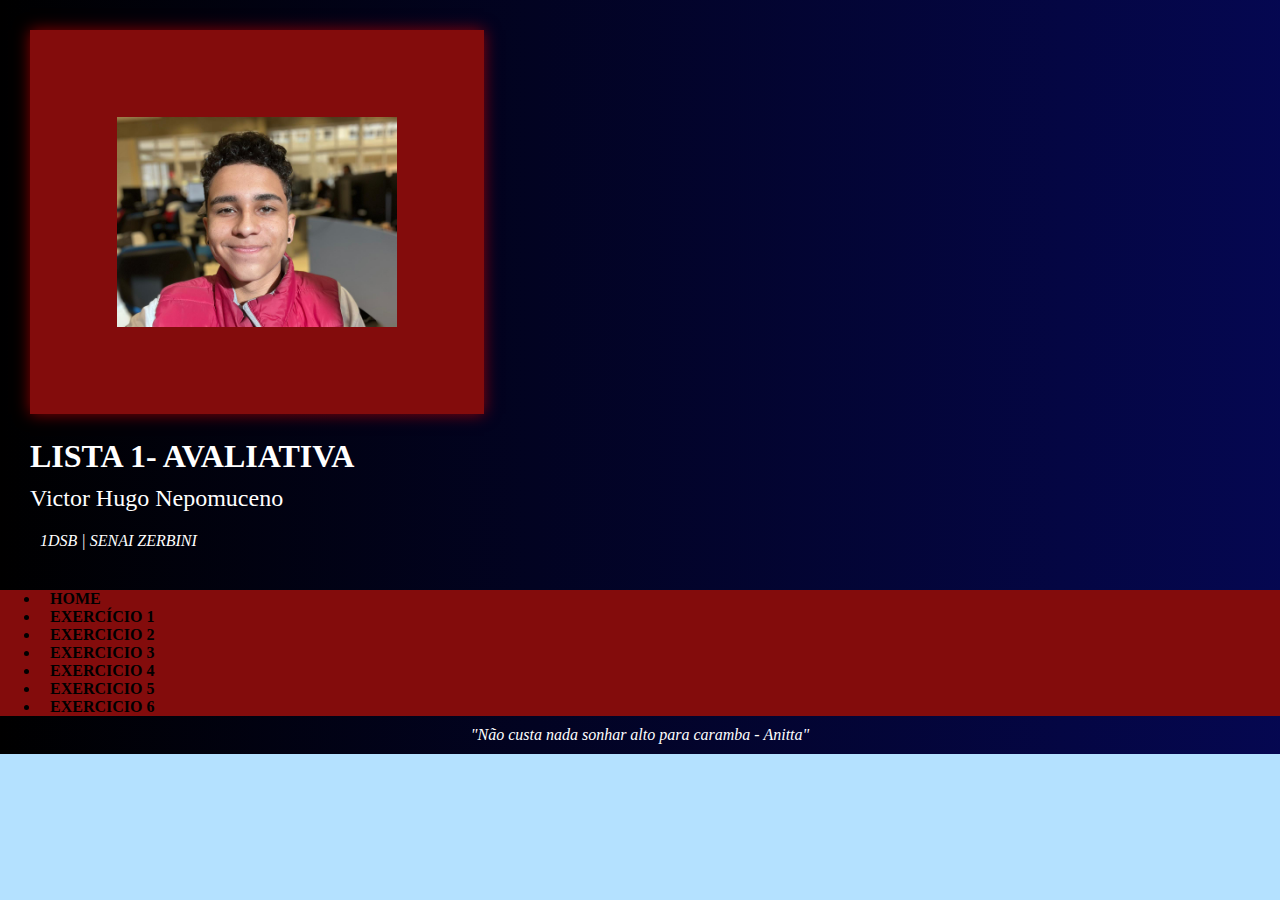
<file: index.html>
<!DOCTYPE html>
<html lang="pt-br">

<head>
    <meta charset="UTF-8">
    <meta name="viewport" content="width=device-width, initial-scale=1.0">

    <title>LISTA 1</title>

    <!-- css bootstrap -->
    <link href="https://cdn.jsdelivr.net/npm/bootstrap@5.0.2/dist/css/bootstrap.min.css" rel="stylesheet"
        integrity="sha384-EVSTQN3/azprG1Anm3QDgpJLIm9Nao0Yz1ztcQTwFspd3yD65VohhpuuCOmLASjC" crossorigin="anonymous">

    <!-- meu css -->
    <link rel="stylesheet" href="./estiloGeral.css">
</head>

<body>
<!-- CABEÇALHO -->
    <header class="cabecalho">
        <div class="row">
            <div class="col-3">
                <a href="https://www.instagram.com/victor.nepo/" target="_blank">
                    <img src="./foto-eu.jpg" alt="Foto do Victor Hugo" id="eu" class=" img-fluid">
                </a>
            </div>

            <div class="col-9">
                <h1 class="titulo">LISTA 1- AVALIATIVA</h1>
                <h2 class="subtitulo">Victor Hugo Nepomuceno</h2>
                <h3 id="DSB">1DSB | SENAI ZERBINI</h3>
            </div>
        </div>
    </header>

<!-- NAVBAR -->
    <nav class="navbar navbar-expand-lg navbar-light corzinha">
        <ul class="navbar-nav me-auto mb-2 mb-lg-0">
            <li class="nav-item"><a class="nav-link active" href="./index.html">HOME</a></li>
            <li class="nav-item"><a class="nav-link" href="./ex01.html">EXERCÍCIO 1</a></li>
            <li class="nav-item"><a class="nav-link" href="./ex02.html">EXERCICIO 2</a></li>
            <li class="nav-item"><a class="nav-link" href="./ex03.html">EXERCICIO 3</a></li>
            <li class="nav-item"><a class="nav-link" href="./ex04.html">EXERCICIO 4</a></li>
            <li class="nav-item"><a class="nav-link" href="./ex05.html">EXERCICIO 5</a></li>
            <li class="nav-item"><a class="nav-link" href="./ex06.html">EXERCICIO 6</a></li>

        </ul>
    </nav>






<!-- RODAPÉ -->
    <footer class="fixed-bottom rodape">
        <p>"Não custa nada sonhar alto para caramba - Anitta"</p>
    </footer>
</body>

</html>
</file>
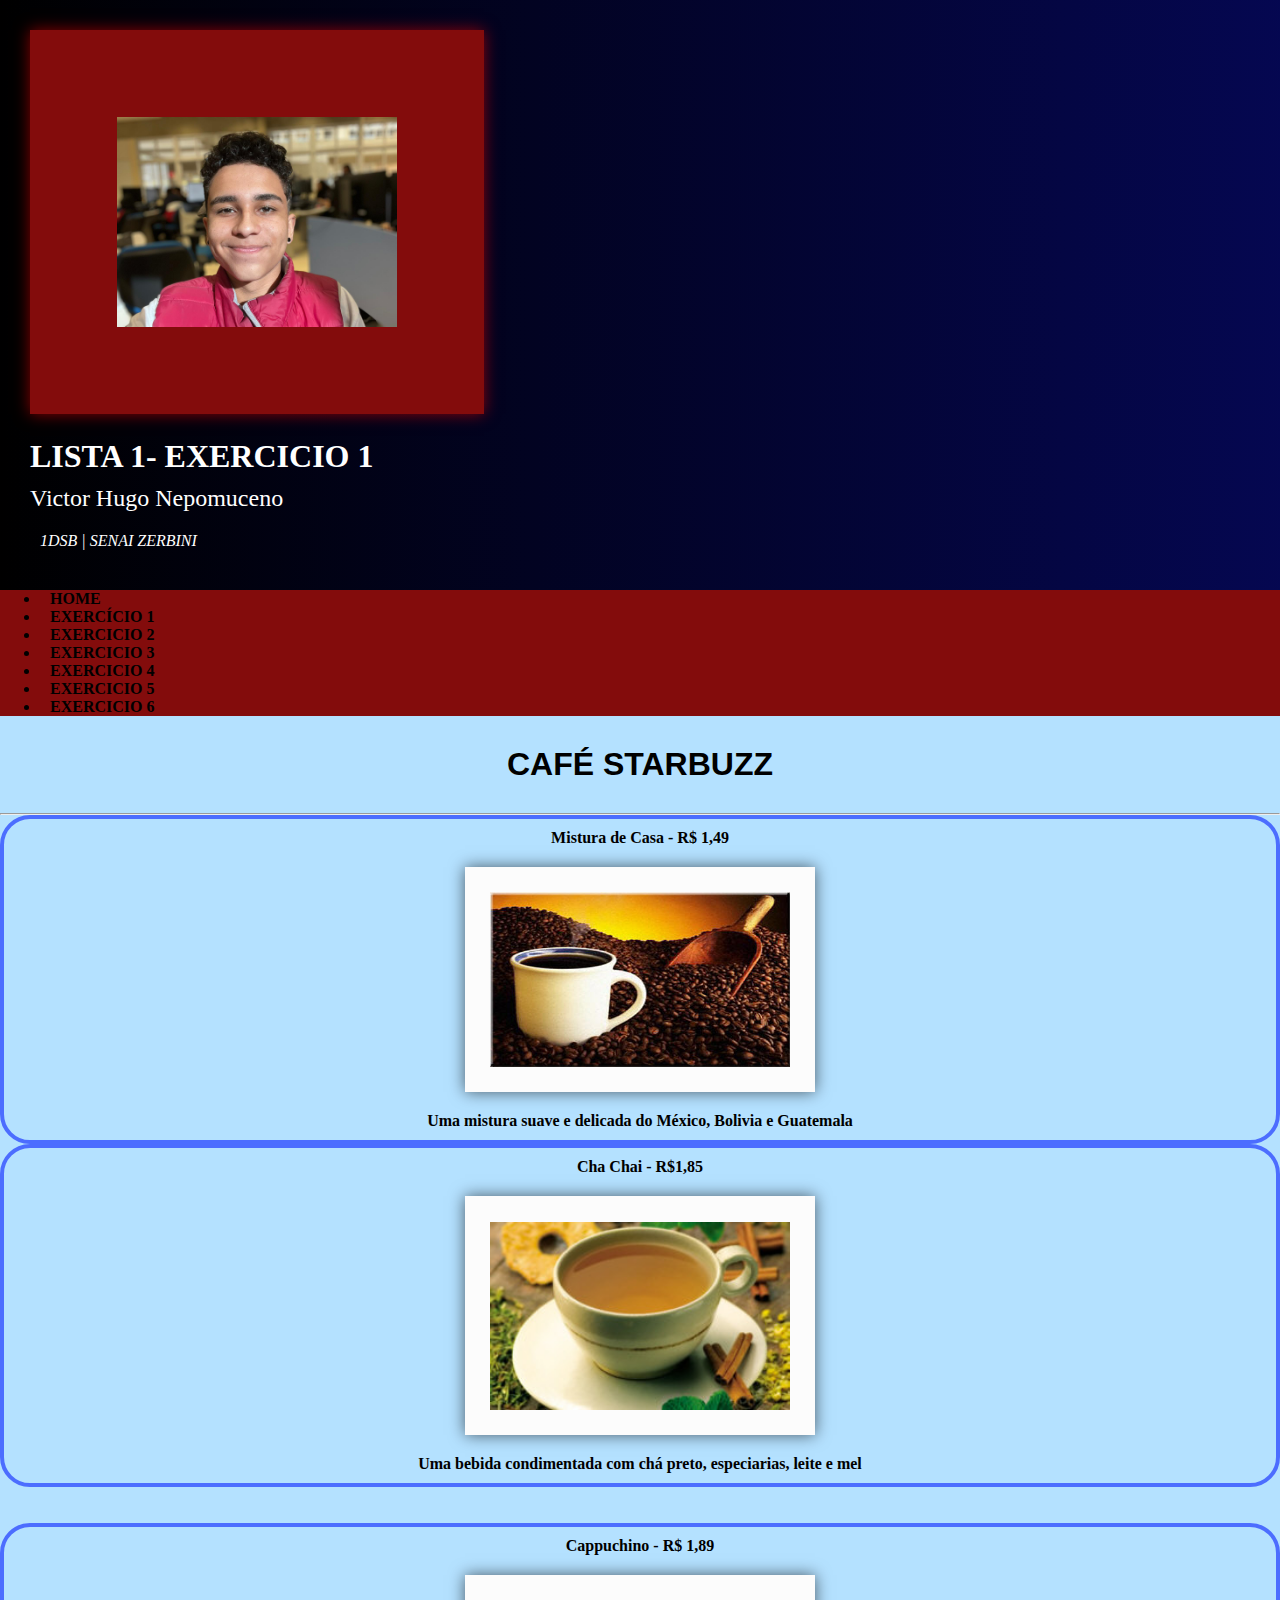
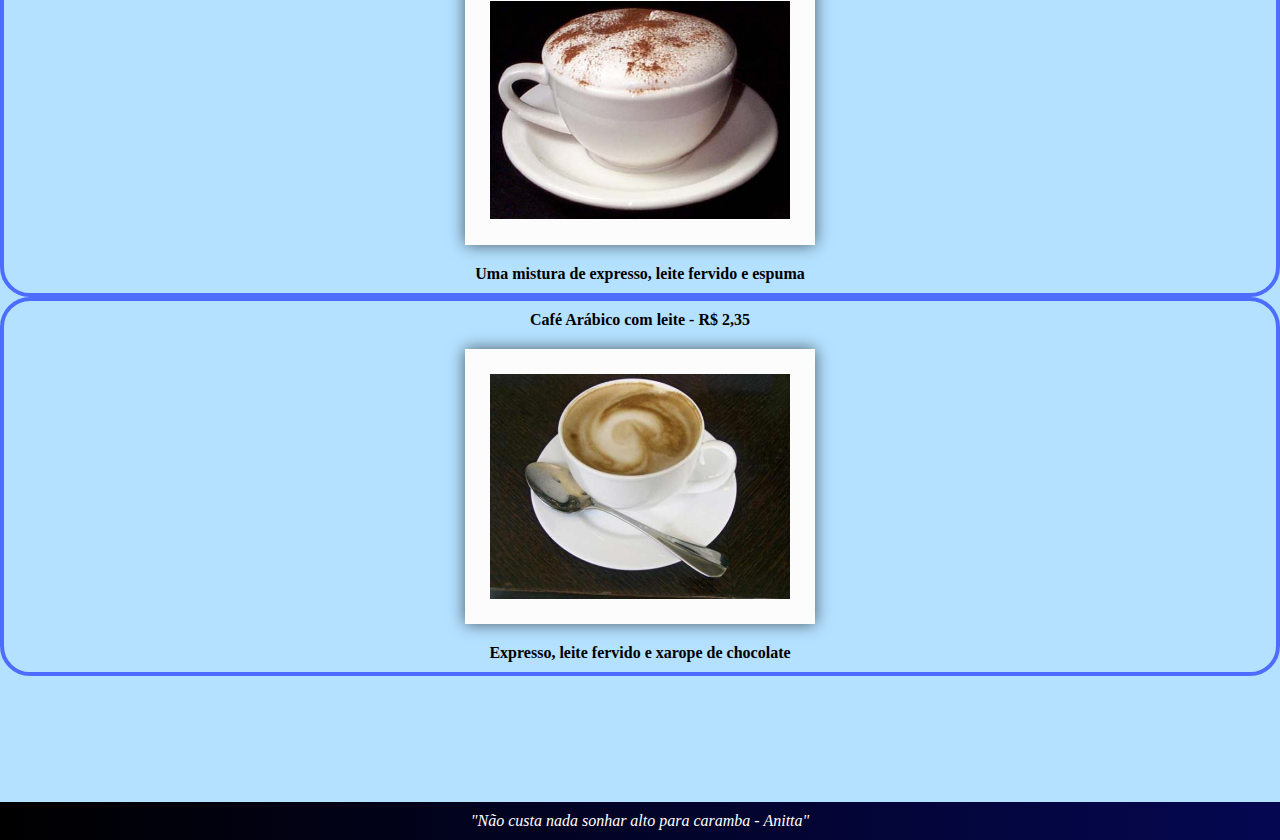
<file: ex01.html>
<!DOCTYPE html>
<html lang="pt-br">

<head>
    <meta charset="UTF-8">
    <meta http-equiv="X-UA-Compatible" content="IE=edge">
    <meta name="viewport" content="width=device-width, initial-scale=1.0">
    <title>Exercicio 1</title>

    <!-- css bootstrap -->
    <link href="https://cdn.jsdelivr.net/npm/bootstrap@5.0.2/dist/css/bootstrap.min.css" rel="stylesheet"
        integrity="sha384-EVSTQN3/azprG1Anm3QDgpJLIm9Nao0Yz1ztcQTwFspd3yD65VohhpuuCOmLASjC" crossorigin="anonymous">

    <!-- meu css -->
    <link rel="stylesheet" href="./estiloGeral.css">
</head>

<body>

    <!-- CABEÇALHO -->
    <header class="cabecalho">
        <div class="row">
            <div class="col-3">
                <a href="https://www.instagram.com/victor.nepo/" target="_blank">
                    <img src="./foto-eu.jpg" alt="Foto do Victor Hugo" id="eu" class="margem-img img-fluid">
                </a>
            </div>

            <div class="col-9">
                <h1 class="titulo">LISTA 1- EXERCICIO 1</h1>
                <h2 class="subtitulo">Victor Hugo Nepomuceno</h2>
                <h3 id="DSB">1DSB | SENAI ZERBINI</h3>
            </div>
        </div>
    </header>

    <!-- NAVBAR -->
    <nav class="navbar navbar-expand-lg navbar-light corzinha">
        <ul class="navbar-nav me-auto mb-2 mb-lg-0">
            <li class="nav-item"><a class="nav-link" href="./index.html">HOME</a></li>
            <li class="nav-item"><a class="nav-link active" href="./ex01.html">EXERCÍCIO 1</a></li>
            <li class="nav-item"><a class="nav-link" href="./ex02.html">EXERCICIO 2</a></li>
            <li class="nav-item"><a class="nav-link" href="./ex03.html">EXERCICIO 3</a></li>
            <li class="nav-item"><a class="nav-link" href="./ex04.html">EXERCICIO 4</a></li>
            <li class="nav-item"><a class="nav-link" href="./ex05.html">EXERCICIO 5</a></li>
            <li class="nav-item"><a class="nav-link" href="./ex06.html">EXERCICIO 6</a></li>

        </ul>
    </nav>

    <div>
        <h3 class="titulo-principal"> CAFÉ STARBUZZ</h3>

        <div class="row container-fluid">
            <hr>
            <div class="col-6">
                <div class="col-10 borda">
                    <h5 class="texto">Mistura de Casa - R$ 1,49</h5>
                    <img class="img-fluid margem-img itens-img" src="./mistura.jpg" alt="imagem do produto">
                    <p class="texto">Uma mistura suave e delicada do México, Bolivia e Guatemala</p>
                </div>
            </div>

            <div class="col-6">
                <div class="col-10 borda">
                    <h5 class="texto">Cha Chai - R$1,85</h5>
                    <img class="img-fluid margem-img itens-img" src="./cha.jpg" alt="imagem do produto">
                    <p class="texto">Uma bebida condimentada com chá preto, especiarias, leite e mel</p>
                </div>
            </div>
            
        </div>
        <br><br>
        <div class="row container-fluid">
            <div class="col-6">
                <div class="col-10 borda">
                    <h5 class="texto">Cappuchino - R$ 1,89</h5>
                    <img class="img-fluid margem-img itens-img" src="./cappucino.jpg" alt="imagem do produto">
                    <p class="texto">Uma mistura de expresso, leite fervido e espuma</p>
                </div>
            </div>

            <div class="col-6">
                <div class="col-10 borda">
                    <h5 class="texto">Café Arábico com leite - R$ 2,35</h5>
                    <img class="img-fluid margem-img itens-img" src="./cafe.jpg" alt="imagem do produto">
                    <p class="texto">Expresso, leite fervido e xarope de chocolate</p>
                </div>
            </div>
            
        </div>
        <!-- Br para deixar um espaçamento entre o footer e a div das imagens -->
        <br><br><br><br><br><br><br>
    </div>
    </div>




    <!-- RODAPÉ -->
    <footer class="fixed-bottom rodape">
        <p>"Não custa nada sonhar alto para caramba - Anitta"</p>
    </footer>
</body>

</html>
</file>
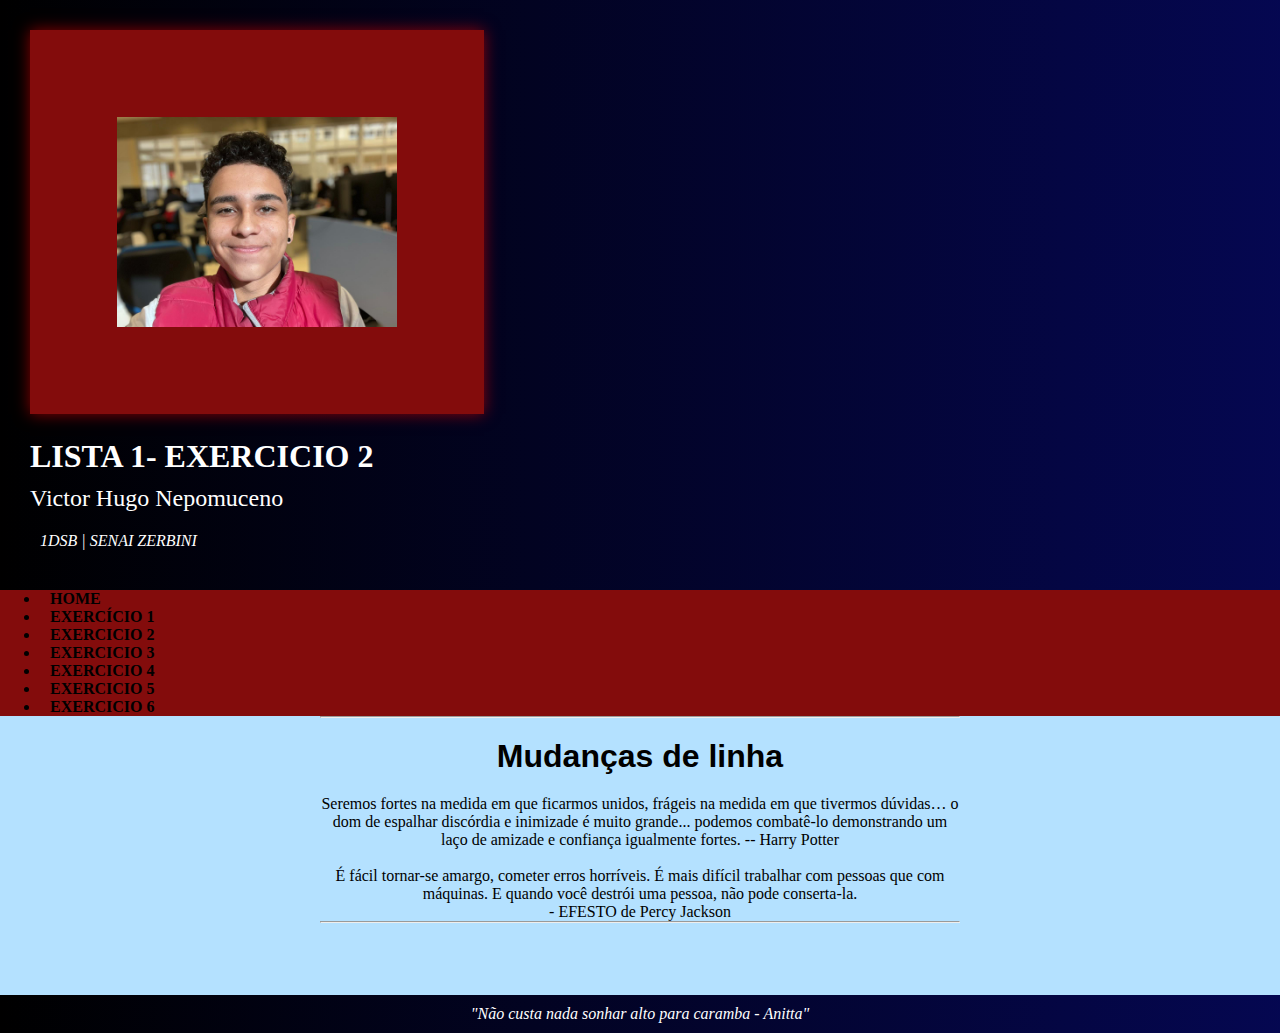
<file: ex02.html>
<!DOCTYPE html>
<html lang="pt-br">
<head>
    <meta charset="UTF-8">
    <meta http-equiv="X-UA-Compatible" content="IE=edge">
    <meta name="viewport" content="width=device-width, initial-scale=1.0">
    <title>Exercicio 2</title>

    <!-- css bootstrap -->
    <link href="https://cdn.jsdelivr.net/npm/bootstrap@5.0.2/dist/css/bootstrap.min.css" rel="stylesheet" integrity="sha384-EVSTQN3/azprG1Anm3QDgpJLIm9Nao0Yz1ztcQTwFspd3yD65VohhpuuCOmLASjC" crossorigin="anonymous">

    <!-- meu css -->
    <link rel="stylesheet" href="./estiloGeral.css">
</head>
<body>
    
    <!-- CABEÇALHO -->
    <header class="cabecalho">
        <div class="row">
            <div class="col-3">
                <a href="https://www.instagram.com/victor.nepo/" target="_blank">
                    <img src="./foto-eu.jpg" alt="Foto do Victor Hugo" id="eu" class="margem-img img-fluid">
                </a>
            </div>

            <div class="col-9">
                <h1 class="titulo">LISTA 1- EXERCICIO 2</h1>
                <h2 class="subtitulo">Victor Hugo Nepomuceno</h2>
                <h3 id="DSB">1DSB | SENAI ZERBINI</h3>
            </div>
        </div>
    </header>

<!-- NAVBAR -->
    <nav class="navbar navbar-expand-lg navbar-light corzinha">
        <ul class="navbar-nav me-auto mb-2 mb-lg-0">
            <li class="nav-item"><a class="nav-link" href="./index.html">HOME</a></li>
            <li class="nav-item"><a class="nav-link" href="./ex01.html">EXERCÍCIO 1</a></li>
            <li class="nav-item"><a class="nav-link active" href="./ex02.html">EXERCICIO 2</a></li>
            <li class="nav-item"><a class="nav-link" href="./ex03.html">EXERCICIO 3</a></li>
            <li class="nav-item"><a class="nav-link" href="./ex04.html">EXERCICIO 4</a></li>
            <li class="nav-item"><a class="nav-link" href="./ex05.html">EXERCICIO 5</a></li>
            <li class="nav-item"><a class="nav-link" href="./ex06.html">EXERCICIO 6</a></li>

        </ul>
    </nav>

    <div class="principal">
        <hr>
        <h6 class="titulo-principal">Mudanças de linha</h6>
        <p>Seremos fortes na medida em que ficarmos unidos, frágeis na medida em que tivermos dúvidas… o dom de espalhar discórdia e inimizade é muito grande... podemos combatê-lo demonstrando um laço de amizade e confiança igualmente fortes. -- Harry Potter</p>
        <br>
        <p> É fácil tornar-se amargo, cometer erros horríveis. É mais difícil trabalhar com pessoas que com máquinas. E quando você destrói uma pessoa, não pode conserta-la.</p>
        <p>- EFESTO de Percy Jackson</p>
        <hr>
    </div>
<br><br><br><br>



<!-- RODAPÉ -->
    <footer class="fixed-bottom rodape">
        <p>"Não custa nada sonhar alto para caramba - Anitta"</p>
    </footer>
</body>
</html>
</file>
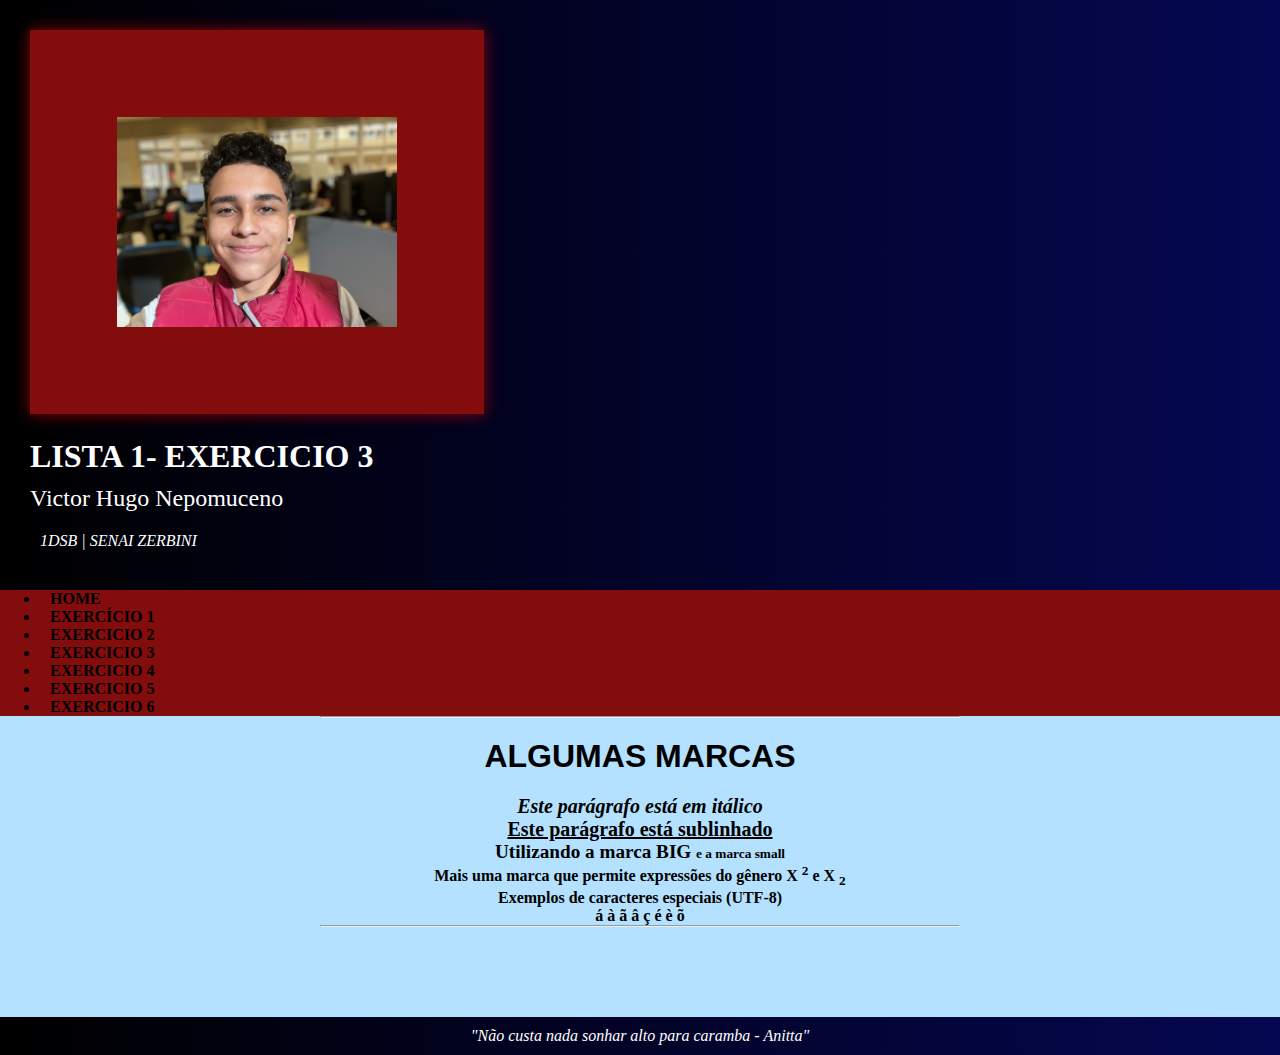
<file: ex03.html>
<!DOCTYPE html>
<html lang="pt-br">

<head>
    <meta charset="UTF-8">
    <meta http-equiv="X-UA-Compatible" content="IE=edge">
    <meta name="viewport" content="width=device-width, initial-scale=1.0">
    <title>Exercicio 3</title>

    <!-- css bootstrap -->
    <link href="https://cdn.jsdelivr.net/npm/bootstrap@5.0.2/dist/css/bootstrap.min.css" rel="stylesheet"
        integrity="sha384-EVSTQN3/azprG1Anm3QDgpJLIm9Nao0Yz1ztcQTwFspd3yD65VohhpuuCOmLASjC" crossorigin="anonymous">

    <!-- meu css -->
    <link rel="stylesheet" href="./estiloGeral.css">
</head>

<body>

    <!-- CABEÇALHO -->
    <header class="cabecalho">
        <div class="row">
            <div class="col-3">
                <a href="https://www.instagram.com/victor.nepo/" target="_blank">
                    <img src="./foto-eu.jpg" alt="Foto do Victor Hugo" id="eu" class="margem-img img-fluid">
                </a>
            </div>

            <div class="col-9">
                <h1 class="titulo">LISTA 1- EXERCICIO 3</h1>
                <h2 class="subtitulo">Victor Hugo Nepomuceno</h2>
                <h3 id="DSB">1DSB | SENAI ZERBINI</h3>
            </div>
        </div>
    </header>

    <!-- NAVBAR -->
    <nav class="navbar navbar-expand-lg navbar-light corzinha">
        <ul class="navbar-nav me-auto mb-2 mb-lg-0">
            <li class="nav-item"><a class="nav-link" href="./index.html">HOME</a></li>
            <li class="nav-item"><a class="nav-link" href="./ex01.html">EXERCÍCIO 1</a></li>
            <li class="nav-item"><a class="nav-link" href="./ex02.html">EXERCICIO 2</a></li>
            <li class="nav-item"><a class="nav-link active" href="./ex03.html">EXERCICIO 3</a></li>
            <li class="nav-item"><a class="nav-link" href="./ex04.html">EXERCICIO 4</a></li>
            <li class="nav-item"><a class="nav-link" href="./ex05.html">EXERCICIO 5</a></li>
            <li class="nav-item"><a class="nav-link" href="./ex06.html">EXERCICIO 6</a></li>

        </ul>
    </nav>

    <div class="principal negrito">
        <hr>
        <h5 class="titulo-principal">ALGUMAS MARCAS</h5>
        <p class="tamanho italico">Este parágrafo está em itálico</p>
        <p class="tamanho sublinhado"> Este parágrafo está sublinhado</p>
        <p class=""><Big>Utilizando a marca BIG </Big> <small>e a marca small</small></p>
        <p class="">Mais uma marca que permite expressões do gênero X <sup>2</sup> e X <sub>2</sub></p>
        <p class="">Exemplos de caracteres especiais (UTF-8)</p>
        <p>á à ã â ç é è õ</p>
        <hr>
    </div>
    <br><br><br><br><br>




    <!-- RODAPÉ -->
    <footer class="fixed-bottom rodape">
        <p>"Não custa nada sonhar alto para caramba - Anitta"</p>
    </footer>
</body>

</html>
</file>
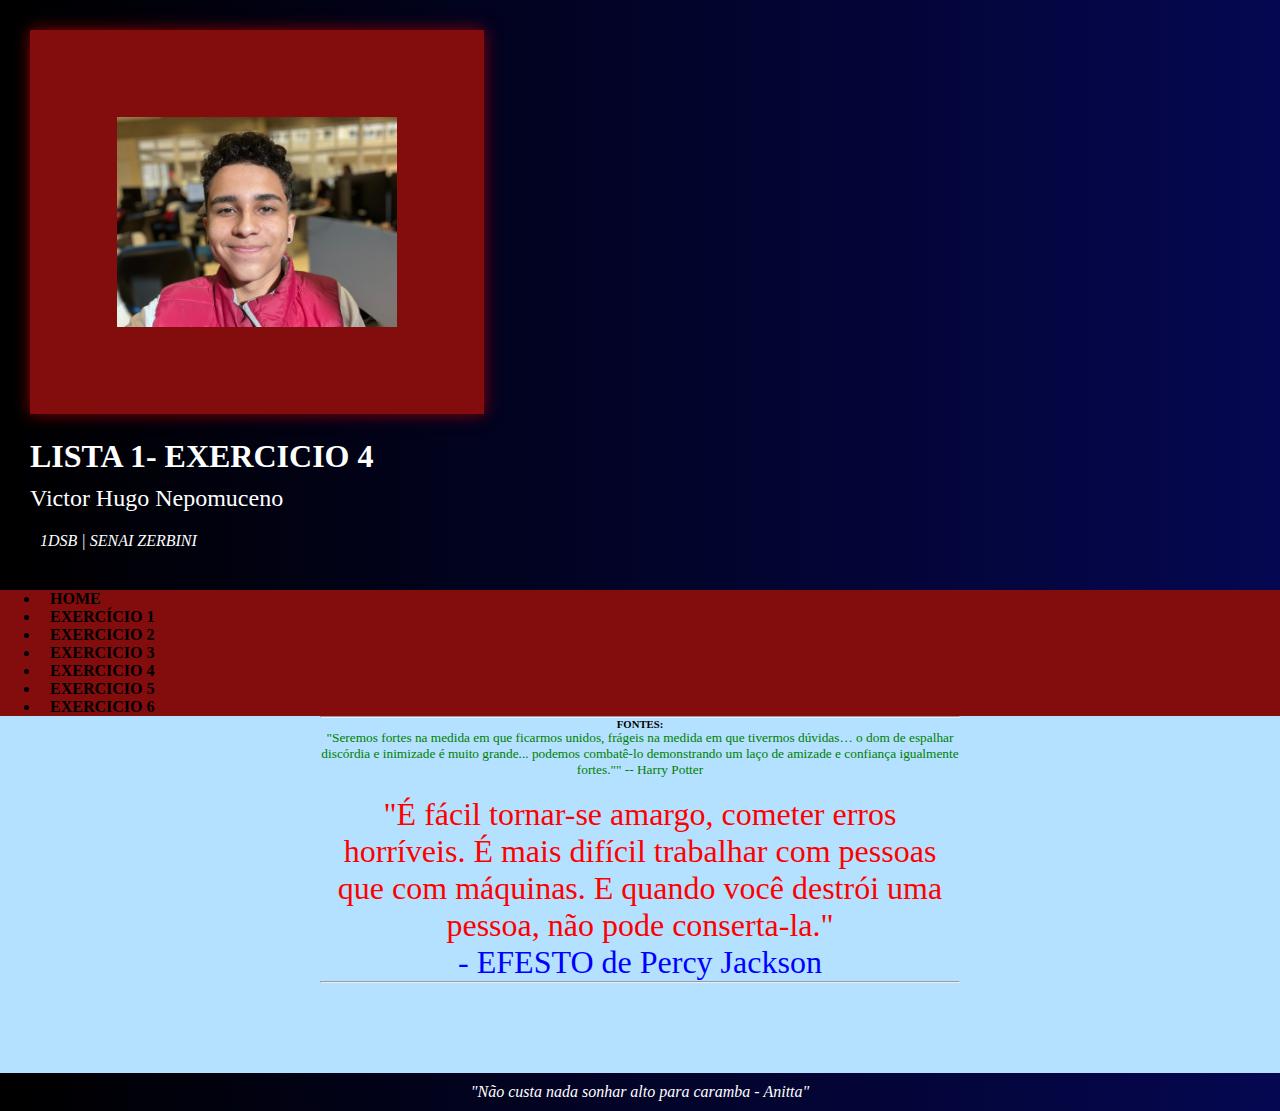
<file: ex04.html>
<!DOCTYPE html>
<html lang="pt-br">
<head>
    <meta charset="UTF-8">
    <meta http-equiv="X-UA-Compatible" content="IE=edge">
    <meta name="viewport" content="width=device-width, initial-scale=1.0">
    <title>Exercicio 4</title>

    <!-- css bootstrap -->
    <link href="https://cdn.jsdelivr.net/npm/bootstrap@5.0.2/dist/css/bootstrap.min.css" rel="stylesheet" integrity="sha384-EVSTQN3/azprG1Anm3QDgpJLIm9Nao0Yz1ztcQTwFspd3yD65VohhpuuCOmLASjC" crossorigin="anonymous">

    <!-- meu css -->
    <link rel="stylesheet" href="./estiloGeral.css">
</head>
<body>
    
    <!-- CABEÇALHO -->
    <header class="cabecalho">
        <div class="row">
            <div class="col-3">
                <a href="https://www.instagram.com/victor.nepo/" target="_blank">
                    <img src="./foto-eu.jpg" alt="Foto do Victor Hugo" id="eu" class="margem-img img-fluid">
                </a>
            </div>

            <div class="col-9">
                <h1 class="titulo">LISTA 1- EXERCICIO 4</h1>
                <h2 class="subtitulo">Victor Hugo Nepomuceno</h2>
                <h3 id="DSB">1DSB | SENAI ZERBINI</h3>
            </div>
        </div>
    </header>

<!-- NAVBAR -->
    <nav class="navbar navbar-expand-lg navbar-light corzinha">
        <ul class="navbar-nav me-auto mb-2 mb-lg-0">
            <li class="nav-item"><a class="nav-link" href="./index.html">HOME</a></li>
            <li class="nav-item"><a class="nav-link" href="./ex01.html">EXERCÍCIO 1</a></li>
            <li class="nav-item"><a class="nav-link" href="./ex02.html">EXERCICIO 2</a></li>
            <li class="nav-item"><a class="nav-link" href="./ex03.html">EXERCICIO 3</a></li>
            <li class="nav-item"><a class="nav-link active" href="./ex04.html">EXERCICIO 4</a></li>
            <li class="nav-item"><a class="nav-link" href="./ex05.html">EXERCICIO 5</a></li>
            <li class="nav-item"><a class="nav-link" href="./ex06.html">EXERCICIO 6</a></li>

        </ul>
    </nav>

    <div class="principal">
        <hr>
        <h6>FONTES:</h6>
        <p class=" verde">"Seremos fortes na medida em que ficarmos unidos, frágeis na medida em que tivermos dúvidas… o dom de espalhar discórdia e inimizade é muito grande... podemos combatê-lo demonstrando um laço de amizade e confiança igualmente fortes."" -- Harry Potter</p>
        <br>
        <p class="vermelho"> "É fácil tornar-se amargo, cometer erros horríveis. É mais difícil trabalhar com pessoas que com máquinas. E quando você destrói uma pessoa, não pode conserta-la."</p>
        <p class="azul">- EFESTO de Percy Jackson</p>
        <hr>
        <br><br><br><br><br>
    </div>




<!-- RODAPÉ -->
    <footer class="fixed-bottom rodape">
        <p>"Não custa nada sonhar alto para caramba - Anitta"</p>
    </footer>
</body>
</html>
</file>
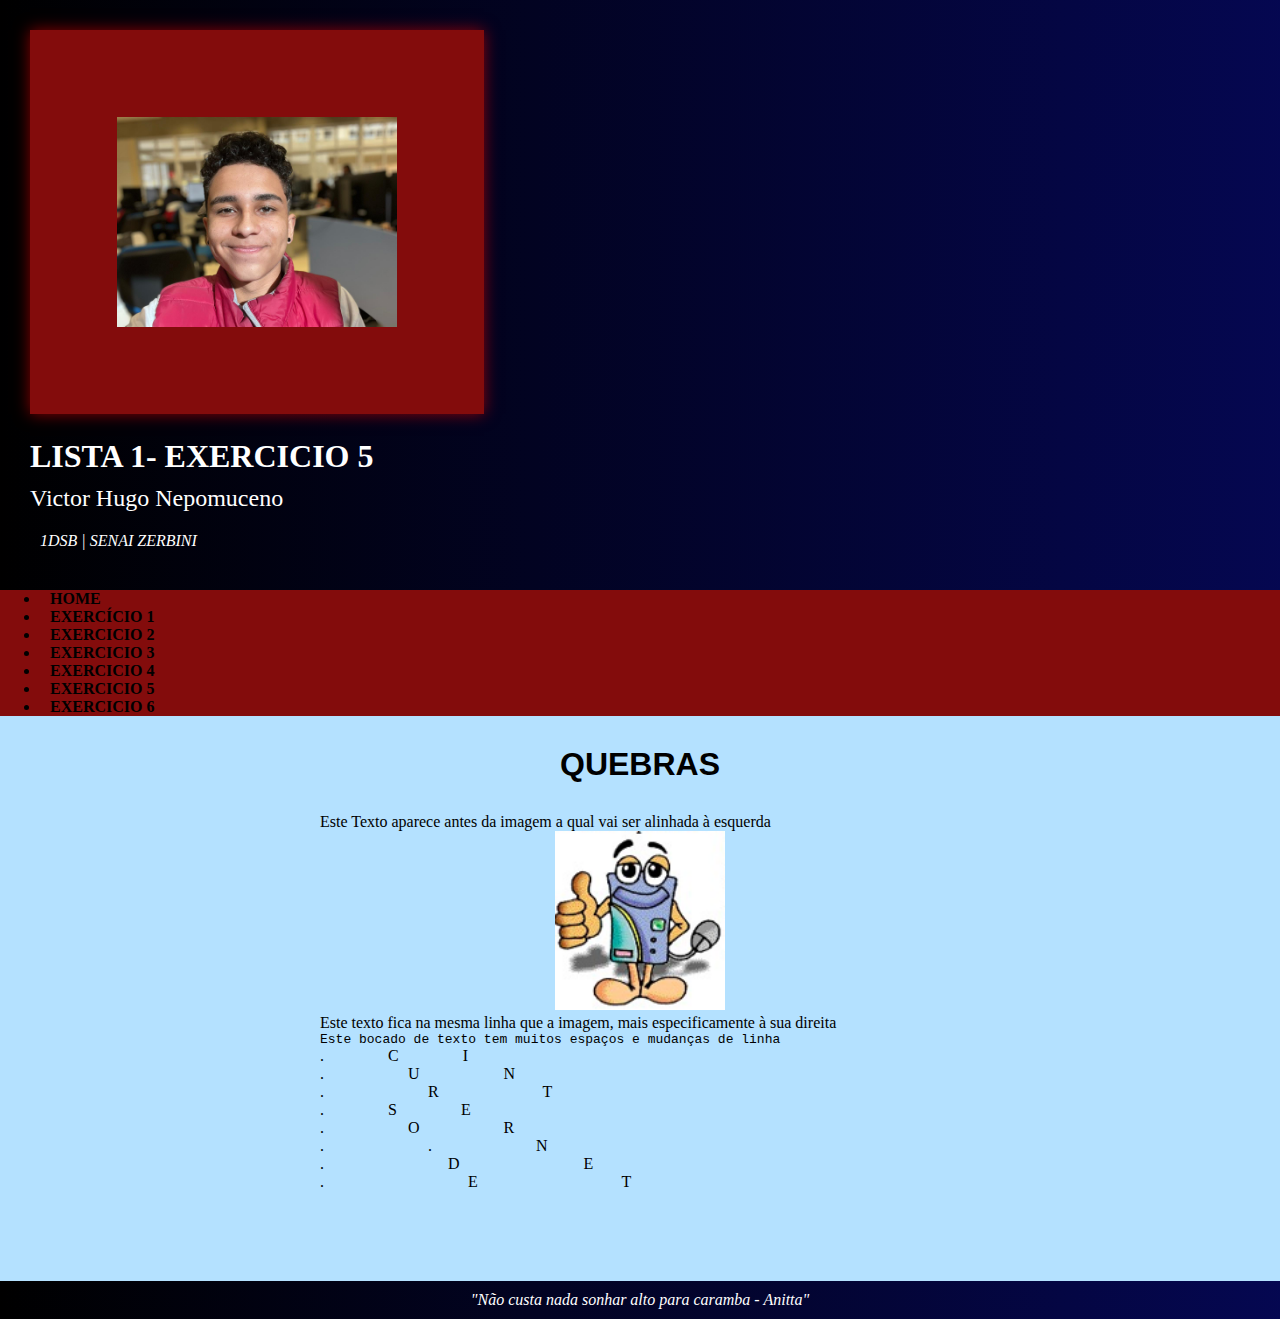
<file: ex05.html>
<!DOCTYPE html>
<html lang="pt-br">

<head>
    <meta charset="UTF-8">
    <meta http-equiv="X-UA-Compatible" content="IE=edge">
    <meta name="viewport" content="width=device-width, initial-scale=1.0">
    <title>Exercicio 5</title>

    <!-- css bootstrap -->
    <link href="https://cdn.jsdelivr.net/npm/bootstrap@5.0.2/dist/css/bootstrap.min.css" rel="stylesheet"
        integrity="sha384-EVSTQN3/azprG1Anm3QDgpJLIm9Nao0Yz1ztcQTwFspd3yD65VohhpuuCOmLASjC" crossorigin="anonymous">

    <!-- meu css -->
    <link rel="stylesheet" href="./estiloGeral.css">
</head>

<body>

    <!-- CABEÇALHO -->
    <header class="cabecalho">
        <div class="row">
            <div class="col-3">
                <a href="https://www.instagram.com/victor.nepo/" target="_blank">
                    <img src="./foto-eu.jpg" alt="Foto do Victor Hugo" id="eu" class="margem-img img-fluid">
                </a>
            </div>

            <div class="col-9">
                <h1 class="titulo">LISTA 1- EXERCICIO 5</h1>
                <h2 class="subtitulo">Victor Hugo Nepomuceno</h2>
                <h3 id="DSB">1DSB | SENAI ZERBINI</h3>
            </div>
        </div>
    </header>

    <!-- NAVBAR -->
    <nav class="navbar navbar-expand-lg navbar-light corzinha">
        <ul class="navbar-nav me-auto mb-2 mb-lg-0">
            <li class="nav-item"><a class="nav-link" href="./index.html">HOME</a></li>
            <li class="nav-item"><a class="nav-link" href="./ex01.html">EXERCÍCIO 1</a></li>
            <li class="nav-item"><a class="nav-link" href="./ex02.html">EXERCICIO 2</a></li>
            <li class="nav-item"><a class="nav-link" href="./ex03.html">EXERCICIO 3</a></li>
            <li class="nav-item"><a class="nav-link" href="./ex04.html">EXERCICIO 4</a></li>
            <li class="nav-item"><a class="nav-link active" href="./ex05.html">EXERCICIO 5</a></li>
            <li class="nav-item"><a class="nav-link" href="./ex06.html">EXERCICIO 6</a></li>

        </ul>
    </nav>

    <div class="principal">
        <h2 class="titulo-principal">QUEBRAS</h2>
        <p class="lorem"> Este Texto aparece antes da imagem a qual vai ser alinhada à esquerda</p>
        <div class="row">
            <div class="col-3">
                <img src="./quebras.PNG" alt="Desenho representativo" width="170px">
            </div>
            <div class="col-9 lorem">
                <p>Este texto fica na mesma linha que a imagem, mais especificamente à sua direita</p>
                <p class="mono">Este bocado de texto tem muitos espaços e mudanças de linha</p>
                <p class="espacamento1">. C I</p>
                <p class="espacamento2">. U N</p>
                <p class="espacamento3">. R T</p>
            </div>
            <div class="lorem">
                <p class="espacamento1">. S E</p>
                <p class="espacamento2">. O R</p>
                <p class="espacamento3">. . N</p>
                <p class="espacamento4">. D E</p>
                <p class="espacamento5">. E T</p>
            </div>
        </div>
    </div>
    <br><br><br><br><br>




    <!-- RODAPÉ -->
    <footer class="fixed-bottom rodape">
        <p>"Não custa nada sonhar alto para caramba - Anitta"</p>
    </footer>
</body>

</html>
</file>
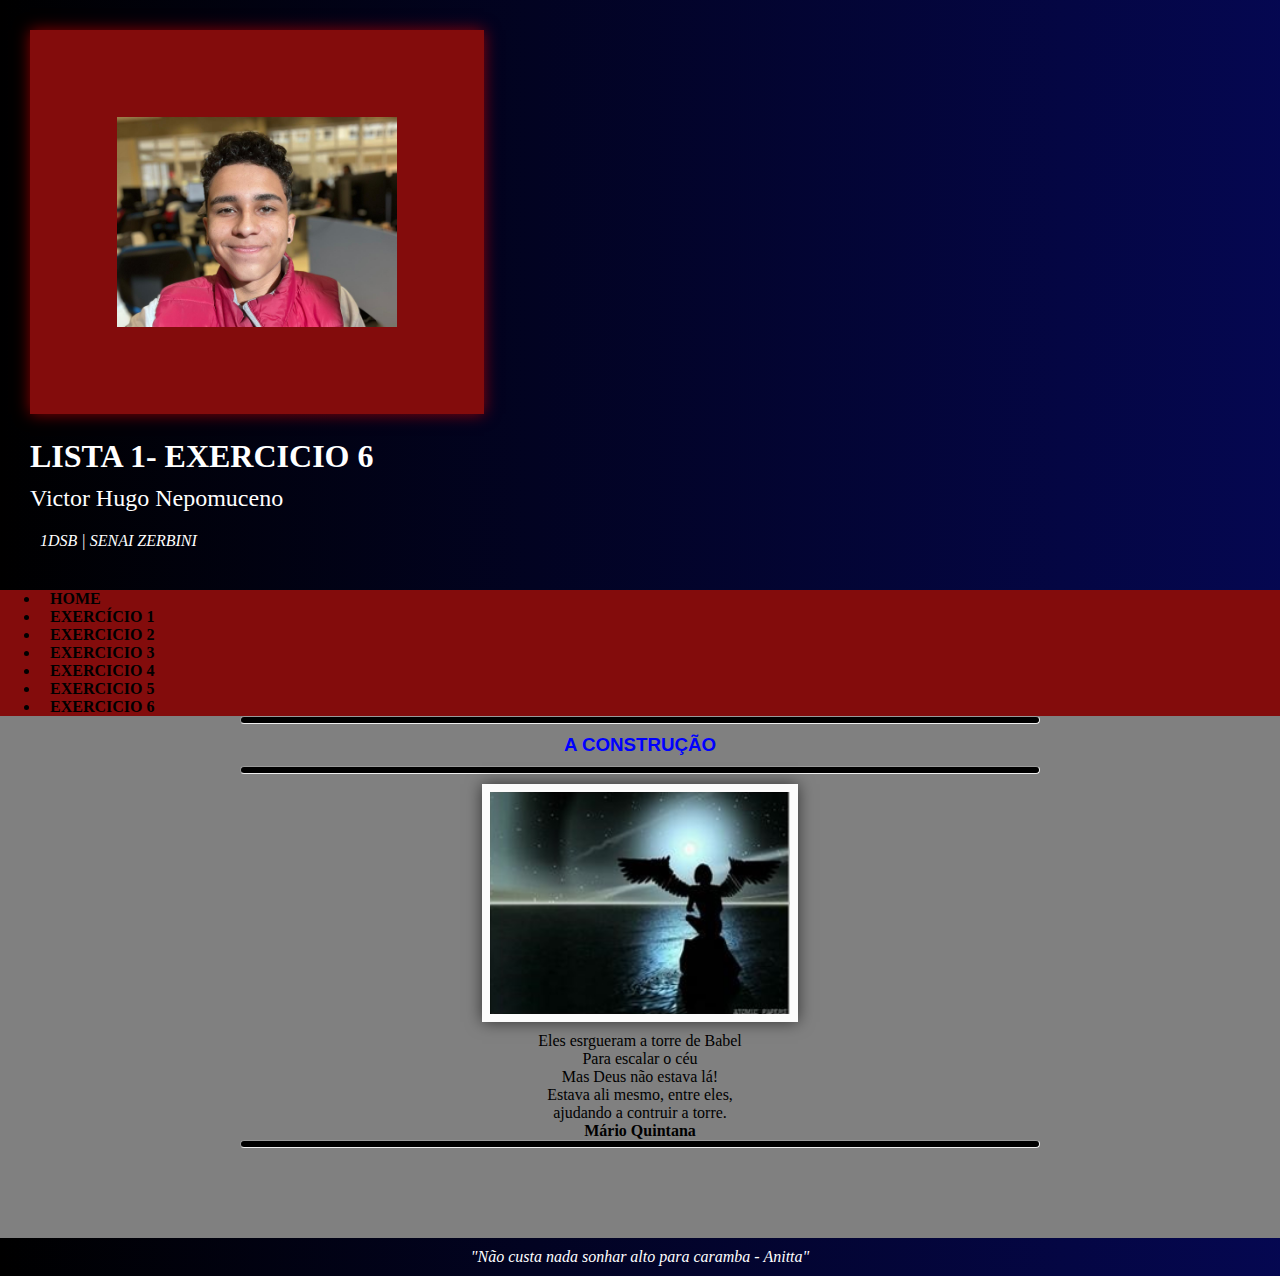
<file: ex06.html>
<!DOCTYPE html>
<html lang="pt-br">

<head>
    <meta charset="UTF-8">
    <meta http-equiv="X-UA-Compatible" content="IE=edge">
    <meta name="viewport" content="width=device-width, initial-scale=1.0">
    <title>Exercicio 6</title>

    <!-- css bootstrap -->
    <link href="https://cdn.jsdelivr.net/npm/bootstrap@5.0.2/dist/css/bootstrap.min.css" rel="stylesheet"
        integrity="sha384-EVSTQN3/azprG1Anm3QDgpJLIm9Nao0Yz1ztcQTwFspd3yD65VohhpuuCOmLASjC" crossorigin="anonymous">

    <!-- meu css -->
    <link rel="stylesheet" href="./estiloGeral.css">
</head>

<body class="bg-cinza">

    <!-- CABEÇALHO -->
    <header class="cabecalho">
        <div class="row">
            <div class="col-3">
                <a href="https://www.instagram.com/victor.nepo/" target="_blank">
                    <img src="./foto-eu.jpg" alt="Foto do Victor Hugo" id="eu" class="margem-img img-fluid">
                </a>
            </div>

            <div class="col-9">
                <h1 class="titulo">LISTA 1- EXERCICIO 6</h1>
                <h2 class="subtitulo">Victor Hugo Nepomuceno</h2>
                <h3 id="DSB">1DSB | SENAI ZERBINI</h3>
            </div>
        </div>
    </header>

    <!-- NAVBAR -->
    <nav class="navbar navbar-expand-lg navbar-light corzinha">
        <ul class="navbar-nav me-auto mb-2 mb-lg-0">
            <li class="nav-item"><a class="nav-link" href="./index.html">HOME</a></li>
            <li class="nav-item"><a class="nav-link" href="./ex01.html">EXERCÍCIO 1</a></li>
            <li class="nav-item"><a class="nav-link" href="./ex02.html">EXERCICIO 2</a></li>
            <li class="nav-item"><a class="nav-link" href="./ex03.html">EXERCICIO 3</a></li>
            <li class="nav-item"><a class="nav-link" href="./ex04.html">EXERCICIO 4</a></li>
            <li class="nav-item"><a class="nav-link" href="./ex05.html">EXERCICIO 5</a></li>
            <li class="nav-item"><a class="nav-link active" href="./ex06.html">EXERCICIO 6</a></li>
        </ul>
    </nav>



    <div class="construcao">
        <hr class="linha" size="8px">
        <h3 class="titulo-azul">A CONSTRUÇÃO</h3>
        <hr class="linha" size="8px">
        <div class="coluna">
            <img src="./construcao.PNG" alt="imagem representativa" class="margem-img itens-img img-fluid">
            <div class="poema">
                <p>Eles esrgueram a torre de Babel
                <p>Para escalar o céu
                <p>Mas Deus não estava lá!
                <p> Estava ali mesmo, entre eles,
                <p> ajudando a contruir a torre.</p>
                </p>
                </p>
                </p>
                </p>
            </div>
            <p class="autor">Mário Quintana</p>

        </div>

        <hr class="linha" size="8px">
        <br><br><br><br><br>
    </div>



    <!-- RODAPÉ -->
    <footer class="fixed-bottom rodape">
        <p>"Não custa nada sonhar alto para caramba - Anitta"</p>
    </footer>
</body>

</html>
</file>
<file: estiloGeral.css>
/* CLASSES GERAIS */
* {
    margin: auto;
    padding: auto;
}

body {
    background-color: rgba(130, 205, 255, 0.6);
}

#eu {
    width: 280px;
    margin: 10px;
    justify-content: center;
    cursor: pointer;
    padding: 7%;
    background-color: rgb(131, 12, 12);
    ;
    box-shadow: 0 0 15px rgba(228, 0, 0, 0.6);
}

#DSB {
    font-weight: lighter;
    font-style: italic;
    font-size: medium;
    padding: 10px;
}

/* Fontes */
.titulo {
    font-family: 'Times New Roman', Times, serif;
    font-weight: bolder;
}

.subtitulo {
    font-weight: lighter;
}

/* CABECALHO */
.cabecalho {
    background: linear-gradient(90deg, rgb(0, 0, 0)0%, rgb(12, 18, 202)250%);
    color: white;
    padding: 20px;
}

header h1,
h2,
h3 {
    margin: 10px;
}

/* NAVBAR */
.corzinha {
    background-color: rgb(131, 12, 12);

}
.corzinha2{
    background-color: rgb(255, 255, 161);
}

nav ul li a {
    text-decoration: none;
    color: black;
    display: inline-block;
    transition: none;
    font-weight: 600;
    font-family: Cambria, Cochin, Georgia, Times, 'Times New Roman', serif;
}

.nav-item {
    padding-left: 10px;
    padding-right: 10px;
}


/* RODAPÉ */
.rodape {
    background: linear-gradient(90deg, rgb(0, 0, 0)0%, rgb(12, 18, 202)250%);
    color: white;
    font-style: italic;
    font-size: medium;
    text-align: center;
}

footer p {
    padding: 10px;
}





/* LISTA 1 */
/* EX01 */
.borda {
    border: 4px solid rgb(76, 109, 255);
    ;
    border-radius: 30px;
}

.titulo-principal {
    text-align: center;
    font-family: 'Gill Sans', 'Gill Sans MT', Calibri, 'Trebuchet MS', sans-serif;
    font-size: xx-large;
    font-weight: bolder;
    padding-top: 20px;
    padding-bottom: 20px;
}

.margem-img {
    background-color: rgb(252, 252, 252);
    padding: 2%;
    box-shadow: 0 0 15px rgba(0, 0, 0, 0.6);
    margin: 10px;
}

.texto {
    text-align: center;
    font-size: medium;
    padding-bottom: 10px;
    padding-top: 10px;
    font-weight: bold;
}

.itens-img {
    width: 300px;
    text-align: center;
    display: block;
    margin-left: auto;
    margin-right: auto
}


/* EX02 */
.principal {
    text-align: center;
    margin-right: auto;
    margin-left: auto;
    width: 50%;
}

/* EX03 */
.tamanho {
    font-size: 20px;
}

.negrito {
    font-weight: bolder;
}

.italico {
    font-style: italic;
}

.sublinhado {
    text-decoration: underline;
}

/* Ex04 */
.verde {
    color: green;
    font-size: smaller;
}

.vermelho {
    color: red;
    font-size: xx-large;
}

.azul {
    font-size: xx-large;
    color: blue;
}


/* ex05 */
.lorem{
    text-align: left;
}
.espacamento1{
    letter-spacing: 30px;
}

.espacamento2{
    letter-spacing: 40px;
}

.espacamento3{
    letter-spacing: 50px;
}

.espacamento4{
    letter-spacing: 60px;
}

.espacamento5{
    letter-spacing: 70px;
}
.mono{
    font-family: monospace;
}


/* ex06 */
.construcao {
    margin-right: auto;
    margin-left: auto;
    width: 800px;
}

.coluna {
    margin-right: auto;
    margin-left: auto;
    width: 400px;
}

.linha {
	background: black;
    border-radius: 10px;
}

.poema {
    padding: 0%;
    text-align: center;
}

.titulo-azul {
    font-family: Tahoma, Geneva, Verdana, sans-serif;
    font-size: 50;
    color: blue;
    font-weight: bolder;
    text-align: center;
}

.autor {
    text-align: center;
    font-weight: bold;
}
.bg-cinza{
    background-color: gray;
}


/* LISTA 2 */
</file>
